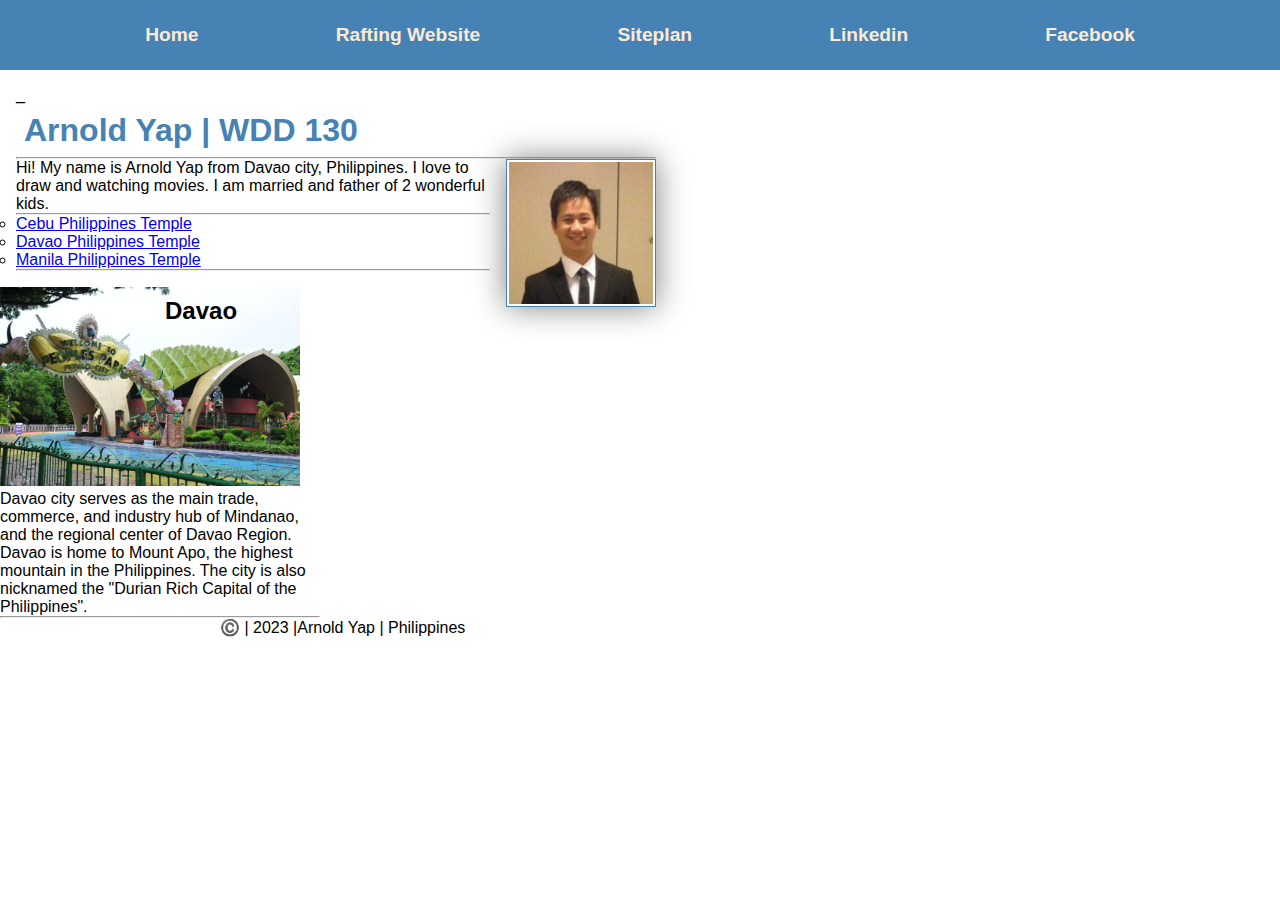
<file: index.html>
<!DOCTYPE html>
<html lang="en">

<head>
    <meta charset="UTF-8">
    <meta http-equiv="X-UA-Compatible" content="IE=edge">
    <meta name="viewport" 
    content="width=device-width, 
    initial-scale=1.0"/>
    <title>Arnold Yap / WDD 130</title>
    <meta name="description" content="Arnold Yap's
    BYU-Idaho WDD 130 course home page"/>
    <meta name="author" content="Arnold Yap"/>
    <link rel="stylesheet" href="styles.css"/>
    <link rel="preconnect" href="https://fonts.googleapis.com"/>
</head>
    
<body>
    <header>
        <nav>
            <a href="#">Home</a>
            <a href="https://bechay18.github.io/WDD130/wdd130/wwr/site-plan-rafting.html">Rafting Website</a>
            <a href="wwwr/site-plan-rafting.html">Siteplan</a>
            <a href="https://www.linkedin.com/in/arnold-yap-5a9879134">Linkedin</a>
            <a href="https://www.facebook.com/arnold.yap.585">Facebook</a>
    
        </nav>
    </header>
    <main>
        <div class="grid">_</div>
        
            <div class= "right">
             <h1>Arnold Yap | WDD 130</h1>
                <hr>
                <img src="img/profile.jpg" 
                alt="My photo" width="200"/>
                <p>Hi! My name is Arnold Yap from Davao city, Philippines. I love to draw and watching movies. 
                I am married and father of 2 wonderful kids. </p>
                <hr>
             <ul class= "grid">
                <ul class= "right">
                <li><a href="https://www.churchofjesuschrist.org/temples/details/cebu-philippines-temple" target="_blank">Cebu Philippines Temple</a></li>
                <li><a href="https://www.churchofjesuschrist.org/temples/details/davao-philippines-temple" target="_blank">Davao Philippines Temple</a></li>
                <li><a href="https://www.churchofjesuschrist.org/temples/details/manila-philippines" target="_blank">Manila Philippines Temple</a></li>
                </ul>
             </ul>
             <hr>
            </div>
        </div>

    </main>       
        <aside class="GRID">
         <aside class="left">
            <h2>Davao</h2>
            <img src="img/davao.jpg" 
            alt="davao Landscape"/>
            <p>Davao city serves as the main trade, commerce, and industry hub of Mindanao, 
                and the regional center of Davao Region. Davao is home to Mount Apo, the highest mountain in the Philippines.
                The city is also nicknamed the "Durian Rich Capital of the Philippines".
            </p>
            <hr>
         </aside>
        </aside>

       



        <footer>
            <p> ©️ | 2023 |Arnold Yap | Philippines</p>
        </footer>
    </main>

</body>

</html>
</file>
<file: styles.css>
heade, .grid, footer{
    max-width: 840px;
    margin: 0 auto;
}

*{
    margin: 0;
    padding: 0;
    box-sizing: border-box;
}

body {
    font-size: 16px;
    font-family: roboto, arial, sans-serif;
}
header{
    display: block;
}
nav { 
    background-color: steelblue; 
    padding: 1rem; 
    display: flex;
    justify-content: space-evenly;
    align-items: center;
}
nav a {
    display: inline;
    padding: 0.5rem;
    text-decoration: none;
    font-size: 1.2rem;
    font-weight: 700;
    color: antiquewhite;
}
h1 {
    color: steelblue;
    padding: .5rem;
}

main {
    max-width: 640px;
}

main img {
    width: 150px;
    height: auto;
    border: 1px solid steelblue;
    padding: 2px;
    box-shadow: 0 0 30px gray;
    float: right;
    margin: 0 0 1rem 1rem;
}

aside {
    width: 20rem;
    position: relative;
    grid: 1;
    grid-row: 1;
}

aside img {
    width: 300px;
    height: auto;
}
aside h2{
    position: absolute;
    top: 10px;
    left: 165px;  
}
.grid{
    display: grid;
    align-items: center;
}
main{
    grid-column: 2/3;
    margin: 1rem;
}
aside{
    width: 20rem;
    position: relative;
    grid-template-columns: 1/2;
    grid-column: 1/2;
}
/* Class Selectors */
</file>
